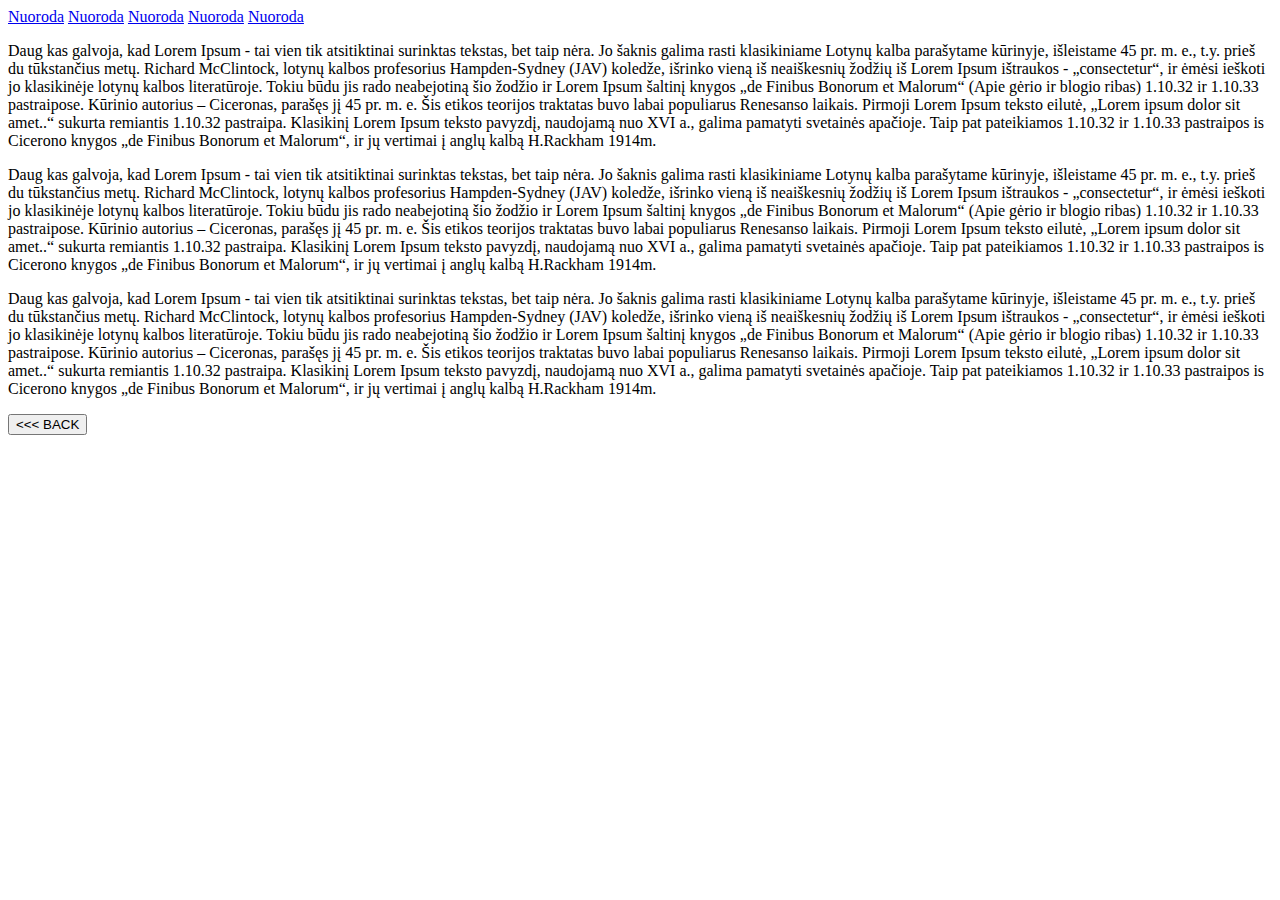
<file: scrolltop.html>
<!DOCTYPE html>
<html>
  <head>
    <meta charset="utf-8">
    <title>Scroll top</title>
    <link rel="stylesheet" href="css/scrolltop.css">
  </head>
  <body onscroll="scrollHandler()">

  <nav id="nav">
    <a href="#">Nuoroda</a>
    <a href="#">Nuoroda</a>
    <a href="#">Nuoroda</a>
    <a href="#">Nuoroda</a>
    <a href="#">Nuoroda</a>
  </nav>

  <section id="hero">

  </section>

  <section id="dump-text">
    <p>
      Daug kas galvoja, kad Lorem Ipsum - tai vien tik atsitiktinai surinktas tekstas, bet taip nėra. Jo šaknis galima rasti klasikiniame Lotynų kalba parašytame kūrinyje, išleistame 45 pr. m. e., t.y. prieš du tūkstančius metų. Richard McClintock, lotynų kalbos profesorius Hampden-Sydney (JAV) koledže, išrinko vieną iš neaiškesnių žodžių iš Lorem Ipsum ištraukos - „consectetur“, ir ėmėsi ieškoti jo klasikinėje lotynų kalbos literatūroje. Tokiu būdu jis rado neabejotiną šio žodžio ir Lorem Ipsum šaltinį knygos „de Finibus Bonorum et Malorum“ (Apie gėrio ir blogio ribas) 1.10.32 ir 1.10.33 pastraipose. Kūrinio autorius – Ciceronas, parašęs jį 45 pr. m. e. Šis etikos teorijos traktatas buvo labai populiarus Renesanso laikais. Pirmoji Lorem Ipsum teksto eilutė, „Lorem ipsum dolor sit amet..“ sukurta remiantis 1.10.32 pastraipa.

      Klasikinį Lorem Ipsum teksto pavyzdį, naudojamą nuo XVI a., galima pamatyti svetainės apačioje. Taip pat pateikiamos 1.10.32 ir 1.10.33 pastraipos is Cicerono knygos „de Finibus Bonorum et Malorum“, ir jų vertimai į anglų kalbą H.Rackham 1914m.
    </p>
    <p>
      Daug kas galvoja, kad Lorem Ipsum - tai vien tik atsitiktinai surinktas tekstas, bet taip nėra. Jo šaknis galima rasti klasikiniame Lotynų kalba parašytame kūrinyje, išleistame 45 pr. m. e., t.y. prieš du tūkstančius metų. Richard McClintock, lotynų kalbos profesorius Hampden-Sydney (JAV) koledže, išrinko vieną iš neaiškesnių žodžių iš Lorem Ipsum ištraukos - „consectetur“, ir ėmėsi ieškoti jo klasikinėje lotynų kalbos literatūroje. Tokiu būdu jis rado neabejotiną šio žodžio ir Lorem Ipsum šaltinį knygos „de Finibus Bonorum et Malorum“ (Apie gėrio ir blogio ribas) 1.10.32 ir 1.10.33 pastraipose. Kūrinio autorius – Ciceronas, parašęs jį 45 pr. m. e. Šis etikos teorijos traktatas buvo labai populiarus Renesanso laikais. Pirmoji Lorem Ipsum teksto eilutė, „Lorem ipsum dolor sit amet..“ sukurta remiantis 1.10.32 pastraipa.

      Klasikinį Lorem Ipsum teksto pavyzdį, naudojamą nuo XVI a., galima pamatyti svetainės apačioje. Taip pat pateikiamos 1.10.32 ir 1.10.33 pastraipos is Cicerono knygos „de Finibus Bonorum et Malorum“, ir jų vertimai į anglų kalbą H.Rackham 1914m.
    </p>
    <p>
      Daug kas galvoja, kad Lorem Ipsum - tai vien tik atsitiktinai surinktas tekstas, bet taip nėra. Jo šaknis galima rasti klasikiniame Lotynų kalba parašytame kūrinyje, išleistame 45 pr. m. e., t.y. prieš du tūkstančius metų. Richard McClintock, lotynų kalbos profesorius Hampden-Sydney (JAV) koledže, išrinko vieną iš neaiškesnių žodžių iš Lorem Ipsum ištraukos - „consectetur“, ir ėmėsi ieškoti jo klasikinėje lotynų kalbos literatūroje. Tokiu būdu jis rado neabejotiną šio žodžio ir Lorem Ipsum šaltinį knygos „de Finibus Bonorum et Malorum“ (Apie gėrio ir blogio ribas) 1.10.32 ir 1.10.33 pastraipose. Kūrinio autorius – Ciceronas, parašęs jį 45 pr. m. e. Šis etikos teorijos traktatas buvo labai populiarus Renesanso laikais. Pirmoji Lorem Ipsum teksto eilutė, „Lorem ipsum dolor sit amet..“ sukurta remiantis 1.10.32 pastraipa.

      Klasikinį Lorem Ipsum teksto pavyzdį, naudojamą nuo XVI a., galima pamatyti svetainės apačioje. Taip pat pateikiamos 1.10.32 ir 1.10.33 pastraipos is Cicerono knygos „de Finibus Bonorum et Malorum“, ir jų vertimai į anglų kalbą H.Rackham 1914m.
    </p>
  </section>

  <div id="scrollTop">
    <a href="#" onclick="toTop(); return false;">^</a>
  </div>

  <a href="../index.html">
    <button type="button" name="button"><<< BACK</button>
  </a>
  </body>
  <script type="text/javascript"
  src="js/scrolltop.js"></script>
</html>
</file>
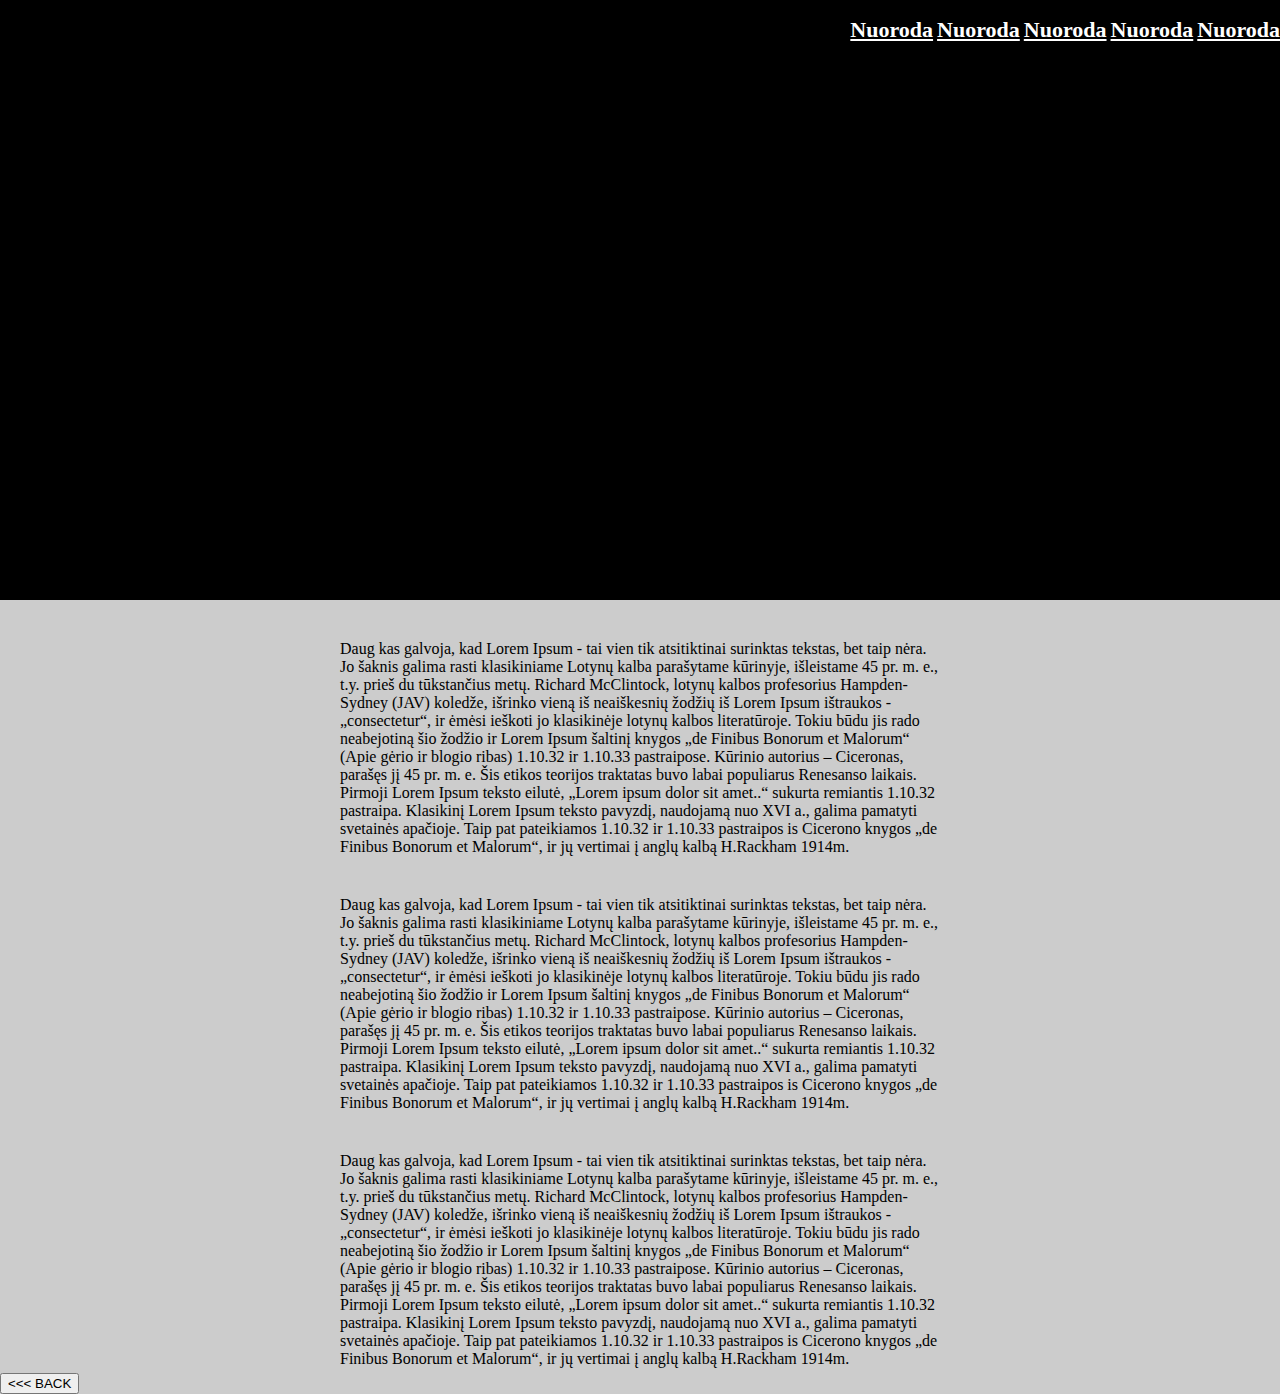
<file: sticknav.html>
<!DOCTYPE html>
<html>
  <head>
    <meta charset="utf-8">
    <title>Stick navbar</title>
    <link rel="stylesheet" href="css/sticknav.css">
  </head>
  <body onscroll="scrollHandler()">

  <nav id="nav">
    <a href="#">Nuoroda</a>
    <a href="#">Nuoroda</a>
    <a href="#">Nuoroda</a>
    <a href="#">Nuoroda</a>
    <a href="#">Nuoroda</a>
  </nav>

  <section id="hero">

  </section>

  <section id="dump-text">
    <p>
      Daug kas galvoja, kad Lorem Ipsum - tai vien tik atsitiktinai surinktas tekstas, bet taip nėra. Jo šaknis galima rasti klasikiniame Lotynų kalba parašytame kūrinyje, išleistame 45 pr. m. e., t.y. prieš du tūkstančius metų. Richard McClintock, lotynų kalbos profesorius Hampden-Sydney (JAV) koledže, išrinko vieną iš neaiškesnių žodžių iš Lorem Ipsum ištraukos - „consectetur“, ir ėmėsi ieškoti jo klasikinėje lotynų kalbos literatūroje. Tokiu būdu jis rado neabejotiną šio žodžio ir Lorem Ipsum šaltinį knygos „de Finibus Bonorum et Malorum“ (Apie gėrio ir blogio ribas) 1.10.32 ir 1.10.33 pastraipose. Kūrinio autorius – Ciceronas, parašęs jį 45 pr. m. e. Šis etikos teorijos traktatas buvo labai populiarus Renesanso laikais. Pirmoji Lorem Ipsum teksto eilutė, „Lorem ipsum dolor sit amet..“ sukurta remiantis 1.10.32 pastraipa.

      Klasikinį Lorem Ipsum teksto pavyzdį, naudojamą nuo XVI a., galima pamatyti svetainės apačioje. Taip pat pateikiamos 1.10.32 ir 1.10.33 pastraipos is Cicerono knygos „de Finibus Bonorum et Malorum“, ir jų vertimai į anglų kalbą H.Rackham 1914m.
    </p>
    <p>
      Daug kas galvoja, kad Lorem Ipsum - tai vien tik atsitiktinai surinktas tekstas, bet taip nėra. Jo šaknis galima rasti klasikiniame Lotynų kalba parašytame kūrinyje, išleistame 45 pr. m. e., t.y. prieš du tūkstančius metų. Richard McClintock, lotynų kalbos profesorius Hampden-Sydney (JAV) koledže, išrinko vieną iš neaiškesnių žodžių iš Lorem Ipsum ištraukos - „consectetur“, ir ėmėsi ieškoti jo klasikinėje lotynų kalbos literatūroje. Tokiu būdu jis rado neabejotiną šio žodžio ir Lorem Ipsum šaltinį knygos „de Finibus Bonorum et Malorum“ (Apie gėrio ir blogio ribas) 1.10.32 ir 1.10.33 pastraipose. Kūrinio autorius – Ciceronas, parašęs jį 45 pr. m. e. Šis etikos teorijos traktatas buvo labai populiarus Renesanso laikais. Pirmoji Lorem Ipsum teksto eilutė, „Lorem ipsum dolor sit amet..“ sukurta remiantis 1.10.32 pastraipa.

      Klasikinį Lorem Ipsum teksto pavyzdį, naudojamą nuo XVI a., galima pamatyti svetainės apačioje. Taip pat pateikiamos 1.10.32 ir 1.10.33 pastraipos is Cicerono knygos „de Finibus Bonorum et Malorum“, ir jų vertimai į anglų kalbą H.Rackham 1914m.
    </p>
    <p>
      Daug kas galvoja, kad Lorem Ipsum - tai vien tik atsitiktinai surinktas tekstas, bet taip nėra. Jo šaknis galima rasti klasikiniame Lotynų kalba parašytame kūrinyje, išleistame 45 pr. m. e., t.y. prieš du tūkstančius metų. Richard McClintock, lotynų kalbos profesorius Hampden-Sydney (JAV) koledže, išrinko vieną iš neaiškesnių žodžių iš Lorem Ipsum ištraukos - „consectetur“, ir ėmėsi ieškoti jo klasikinėje lotynų kalbos literatūroje. Tokiu būdu jis rado neabejotiną šio žodžio ir Lorem Ipsum šaltinį knygos „de Finibus Bonorum et Malorum“ (Apie gėrio ir blogio ribas) 1.10.32 ir 1.10.33 pastraipose. Kūrinio autorius – Ciceronas, parašęs jį 45 pr. m. e. Šis etikos teorijos traktatas buvo labai populiarus Renesanso laikais. Pirmoji Lorem Ipsum teksto eilutė, „Lorem ipsum dolor sit amet..“ sukurta remiantis 1.10.32 pastraipa.

      Klasikinį Lorem Ipsum teksto pavyzdį, naudojamą nuo XVI a., galima pamatyti svetainės apačioje. Taip pat pateikiamos 1.10.32 ir 1.10.33 pastraipos is Cicerono knygos „de Finibus Bonorum et Malorum“, ir jų vertimai į anglų kalbą H.Rackham 1914m.
    </p>
  </section>

  <a href="../index.html">
    <button type="button" name="button"><<< BACK</button>
  </a>
  </body>
  <script type="text/javascript" src="js/sticknav.js"></script>
</html>
</file>
<file: css/scrolltop.css>
#scrollTop{
  position: fixed;
  bottom: 10px;
  right: 10px;
  width: 60px;
  height: 60px;
  border-radius: 50%;
  line-height: 60px;
  border:1px solid #000;
  text-align: center;
  display: none;
}
</file>
<file: css/sticknav.css>
body{
  margin: 0 auto;
  background-color: #ccc;
}
nav{
  height: 60px;
  text-align: right;
  line-height: 60px;
  position: absolute;
  top: 0;
  left:0;
  z-index: 2;
  width: 100%;
}
a{
  color:#fff;
  font-size: 22px;
  font-weight: bold;
}

.sticky{
  position: fixed;
  background: #fff;
}
.sticky > a{
  color: #000;
}

p{
  padding-top: 40px;
  width: 600px;
  margin: 0 auto;
}
#hero{
  width: 100%;
  min-height: 600px;
  background-color: #000;
}
</file>
